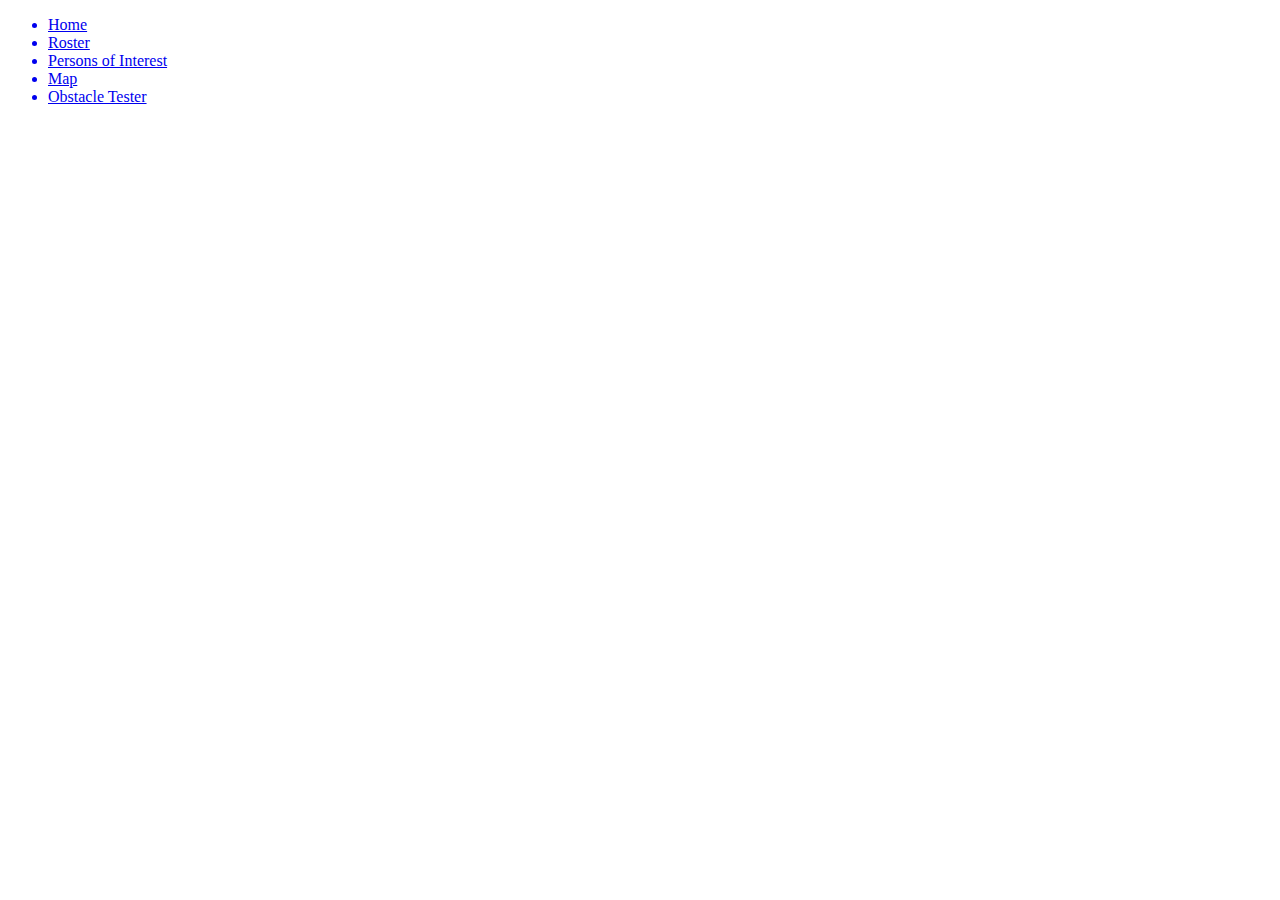
<file: src/main/resources/templates/fragments/header.html>
<!DOCTYPE html>
<html>
<head>
</head>
<body>
<header th:fragment="header">
    <ul>
        <a href="/">
            <li>Home</li>
        </a>
        <a href="/roster">
            <li>Roster</li>
        </a>
        <a href="/npc">
            <li>Persons of Interest</li>
        </a>
        <a href="/map">
            <li>Map</li>
        </a>
        <a href="/obstacle" >
            <li>Obstacle Tester</li>
        </a>
    </ul>
</header>
</body>
</html>
</file>
